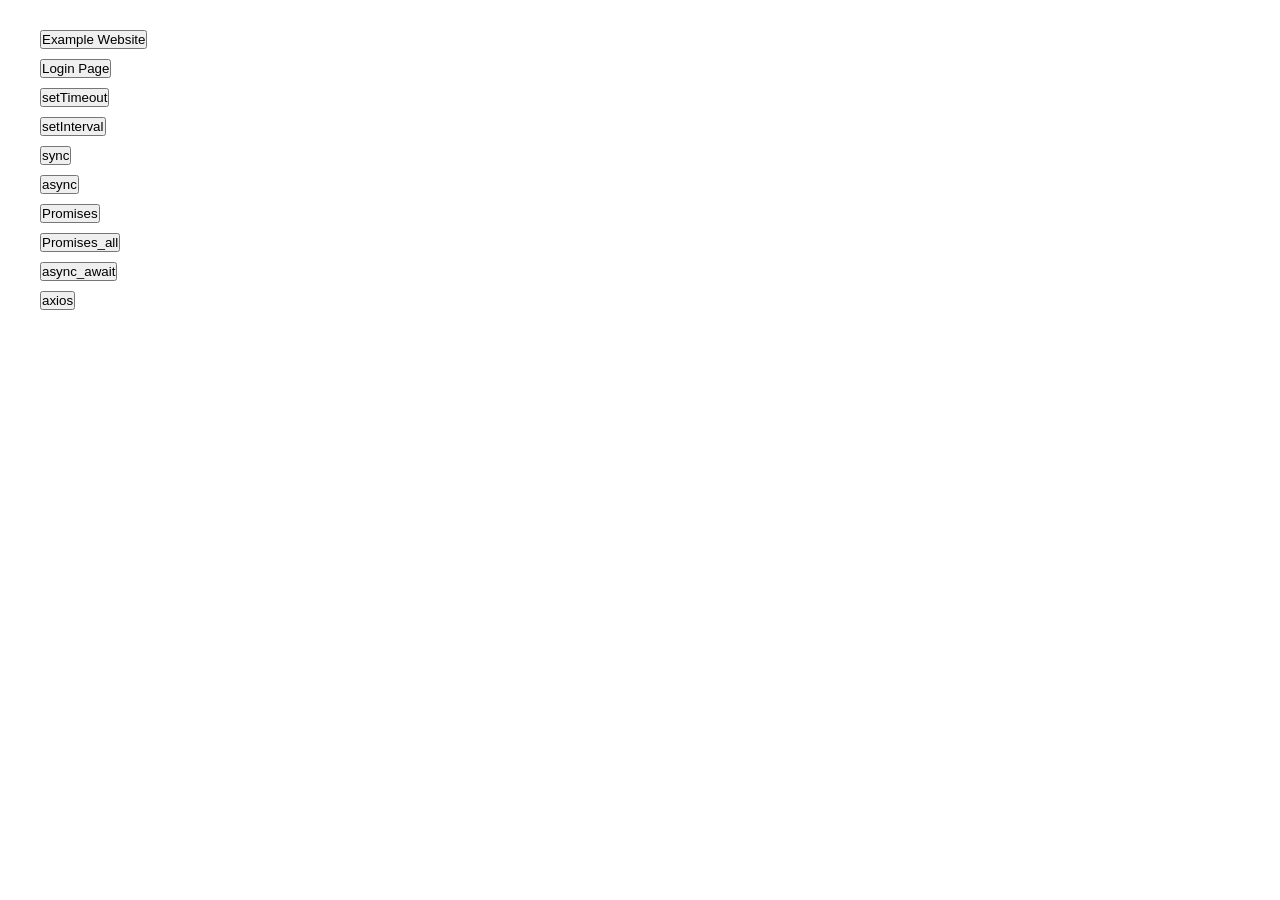
<file: index.html>
<!DOCTYPE html>
<html lang="en">

<head>
    <meta charset="UTF-8">
    <meta name="viewport" content="width=device-width, initial-scale=1.0">
    <title>Assignment 14</title>
    <link rel="stylesheet" href="../styles/index.css">
</head>

<body>
    <button id="example_btn">Example Website</button>
    <button id="login_btn">Login Page</button>
    <button id="setTimeout_btn">setTimeout </button>
    <button id="interval_btn">setInterval </button>
    <button id="sync_btn">sync</button>
    <button id="async_btn">async</button>
    <button id="promises_btn">Promises</button>
    <button id="promises_all_btn">Promises_all</button>
    <button id="async_await_btn">async_await</button>
    <button id="axios_btn">axios</button>
    <script src="./scripts/index.js"></script>
</body>

</html>
</file>
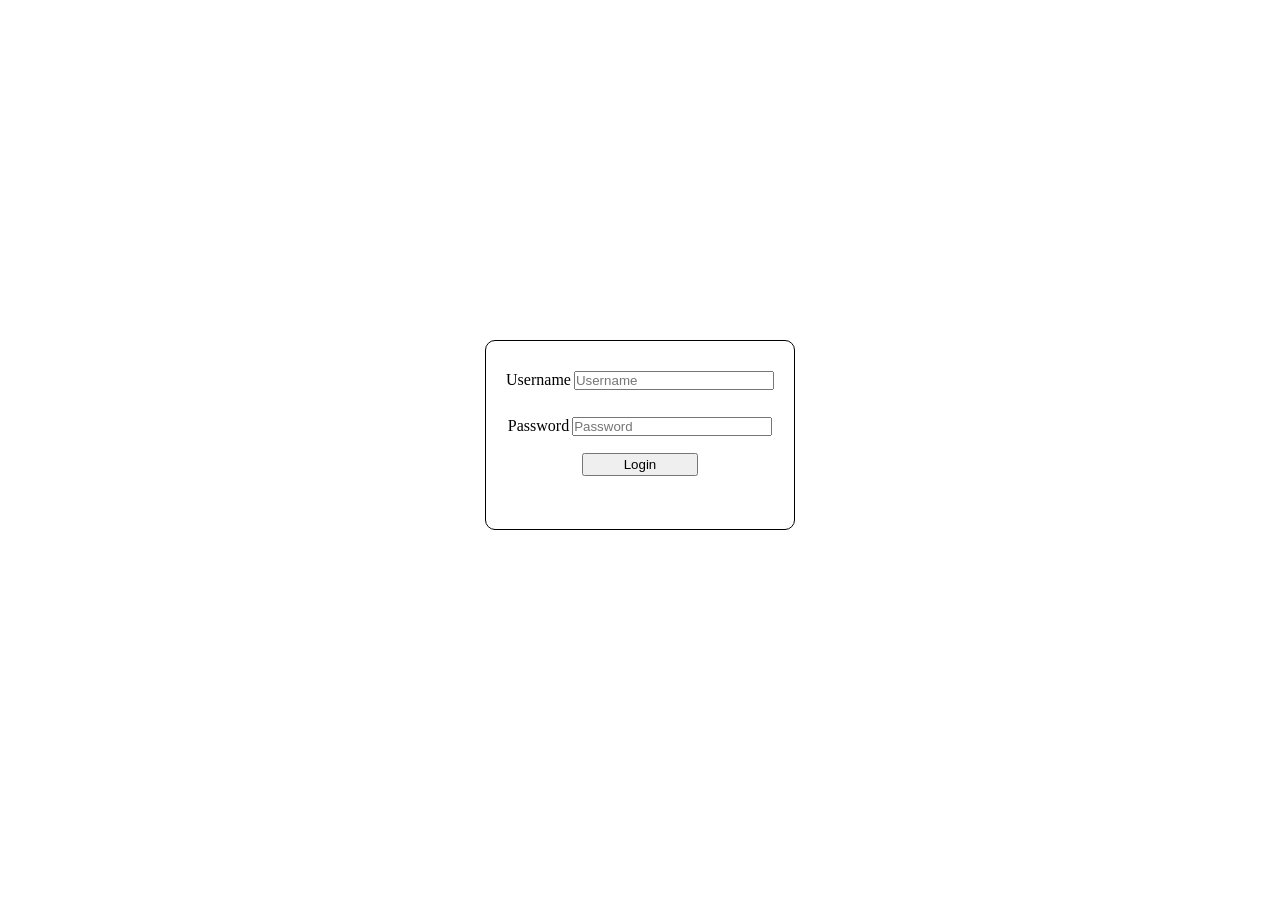
<file: login.html>
<!DOCTYPE html>
<html lang="en">

<head>
    <meta charset="UTF-8">
    <meta name="viewport" content="width=device-width, initial-scale=1.0">
    <title>Login page</title>
    <link rel="stylesheet" href="styles/index.css">
    <link rel="stylesheet" href="styles/login.css">
</head>

<body>
    <section id="login_section">
        <div><label for="username">Username</label>
            <input type="text" placeholder="Username" id="username">
        </div>
        <div><label for="password">Password</label>
            <input type="password" placeholder="Password" id="password">
        </div>
        <div><button id="login_btn">Login</button></div>
        <p id="login_message"></p>
    </section>

    <script src="scripts/login.js"></script>
</body>

</html>
</file>
<file: styles/index.css>
* {
    margin: 0;
    padding: 0;
    box-sizing: border-box;
}

body {
    margin: 30px
}

body>button {
    margin-top: 10px;
    margin-left: 10px;
    display: flex;
    flex-direction: column;
    align-items: flex-start;
}

.font {
    font-size: 1.5rem;
}
</file>
<file: styles/login.css>
* {
    margin: 0;
    padding: 0;
    box-sizing: border-box;
}

body {
    display: flex;
    justify-content: center;
    align-items: center;
    height: 90vh;
}

div {
    display: flex;
}

div label {
    margin-top: 10px;
    padding-right: 3px;
}

section {
    display: flex;
    flex-direction: column;
    align-items: center;
    justify-content: center;
    padding-top: 20px;
    padding-bottom: 36px;
    padding-left: 20px;
    padding-right: 20px;
    border: 1px solid black;
    border-radius: 10px;
    gap: 7px;
}

p {
    margin-top: 10px;
}

input {
    display: block;
    margin: 10px 0;
    width: 200px;
}

button {
    padding: 2px 40px;
}

#login_message {
    margin-top: 10px;
    color: red;
}

#green {
    margin-top: 10px;
    color: green;
}
</file>
